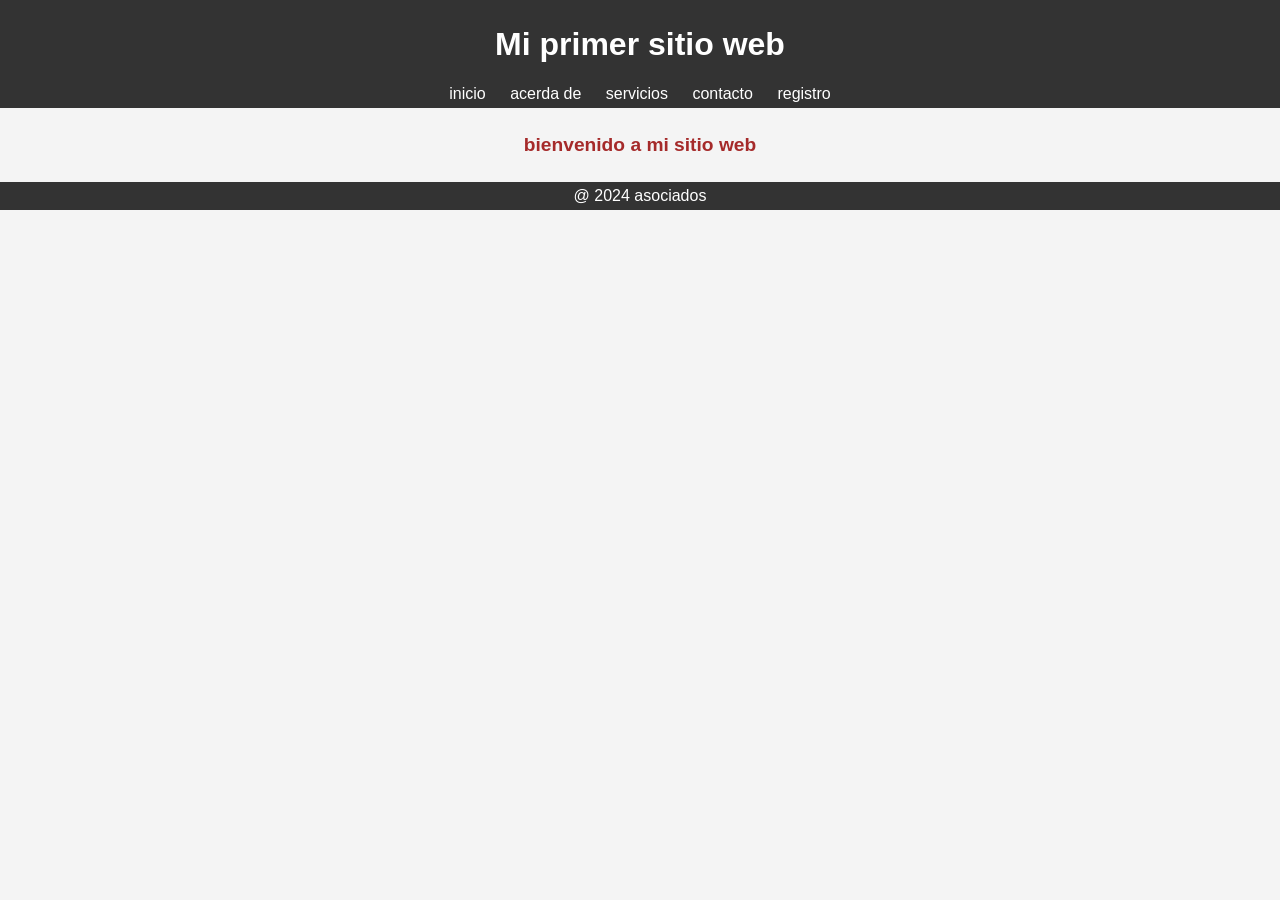
<file: index.html>
<!DOCTYPE html>
<html lang="en">

<head>
    <meta charset="UTF-8">
   <meta name="viewport" content="width=device-width, initial-scale=1.0">
    <link rel="stylesheet" href="css/estilos.css" >
    <title>Mi primer sitio web</title>
</head>

<body class.wrapper>

    <header>

        <h1>
            Mi primer sitio web

        </h1>

        <nav>
                <a href="index.html">inicio</a>
                <a href="acerca.html">acerda de</a>
                <a href="servicios.html">servicios</a>
                <a href="contacto.html">contacto</a>
                <a href="registro.html">registro</a>
        </nav>
    </header>

    <main>
    
    <h2>bienvenido a mi sitio web</h2>

    </main>

    <footer>
        @ 2024 asociados
    </footer>

</body>

</html>
</file>
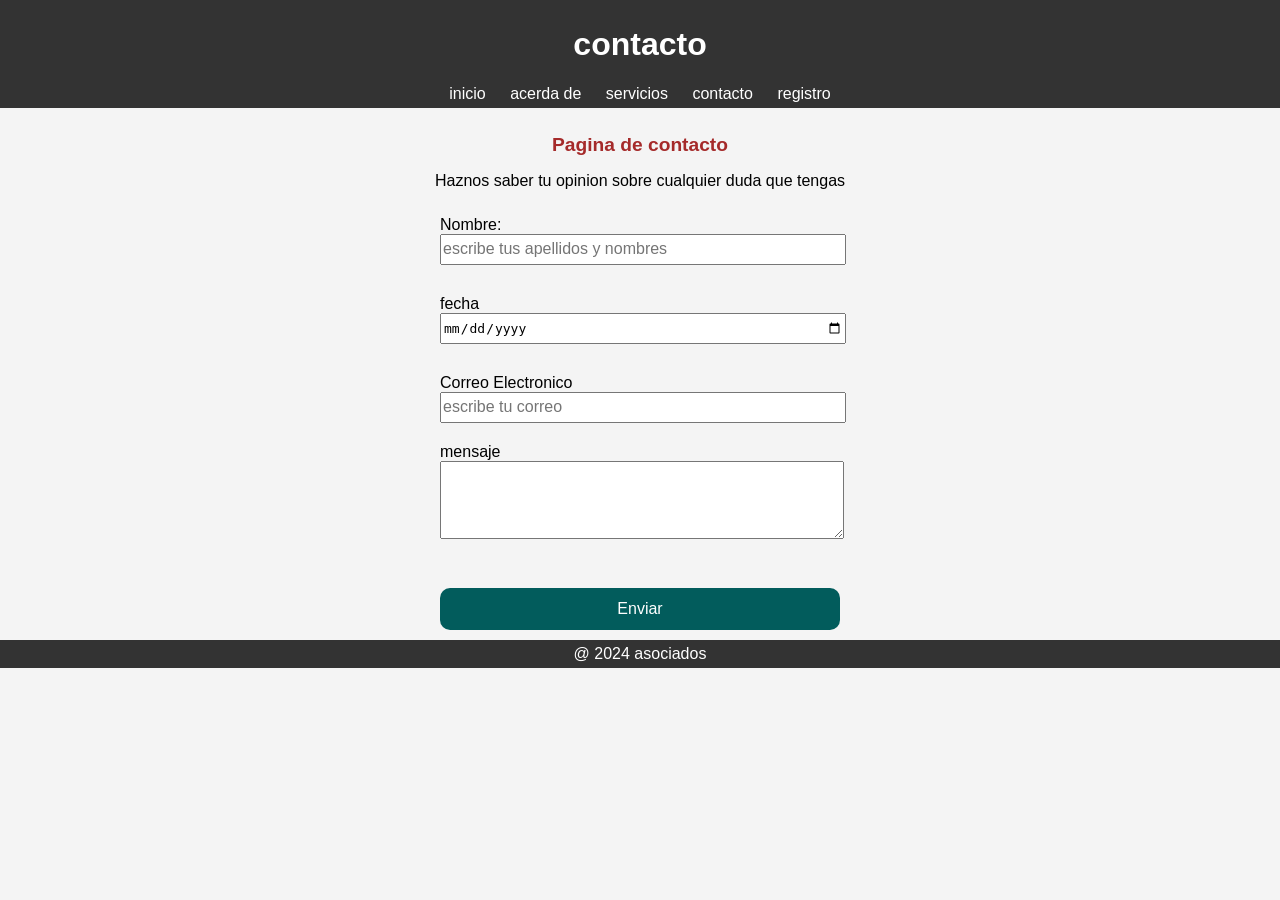
<file: contacto.html>
<!DOCTYPE html>
<html lang="en">

<head>
    <meta charset="UTF-8">
    <meta name="viewport" content="width=
    , initial-scale=1.0">
    <link rel="stylesheet" href="css/estilos.css" >
    <title>Mi primer sitio web</title>
</head>

<body>

    <header>

        <h1>
            contacto

        </h1>

        <nav>
                <a href="index.html">inicio</a>
                <a href="acerca.html">acerda de</a>
                <a href="servicios.html">servicios</a>
                <a href="contacto.html">contacto</a>
                <a href="registro.html">registro</a>
        </nav>
    </header>

    <main>
        <h2>Pagina de contacto</h2>
        <p>Haznos saber tu opinion sobre cualquier duda que tengas</p>
        
        <form>
            <label for="nombre">Nombre:</label>
            <input type="text" id="nombre" minlength="10" name="nombre"  required 
                   placeholder="escribe tus apellidos y nombres">
            
            <label for="fecha">fecha</label>
            <input type="date" id="fecha" name="fecha" required>

            <label for="email">Correo Electronico<label>
            <input type="email" id="email" name="email" required 
                    placeholder="escribe tu correo">

            <label for="mensaje">mensaje</label>
            <textarea name="mensaje" id="mensaje" requiered 
                     placeholder="escribe tu mensaje">

                    </textarea>
           
            <button type="submit">Enviar</button>

        </form>
    </main>
        
    

    <footer>
        @ 2024 asociados
    </footer>

</body>

</html>
</file>
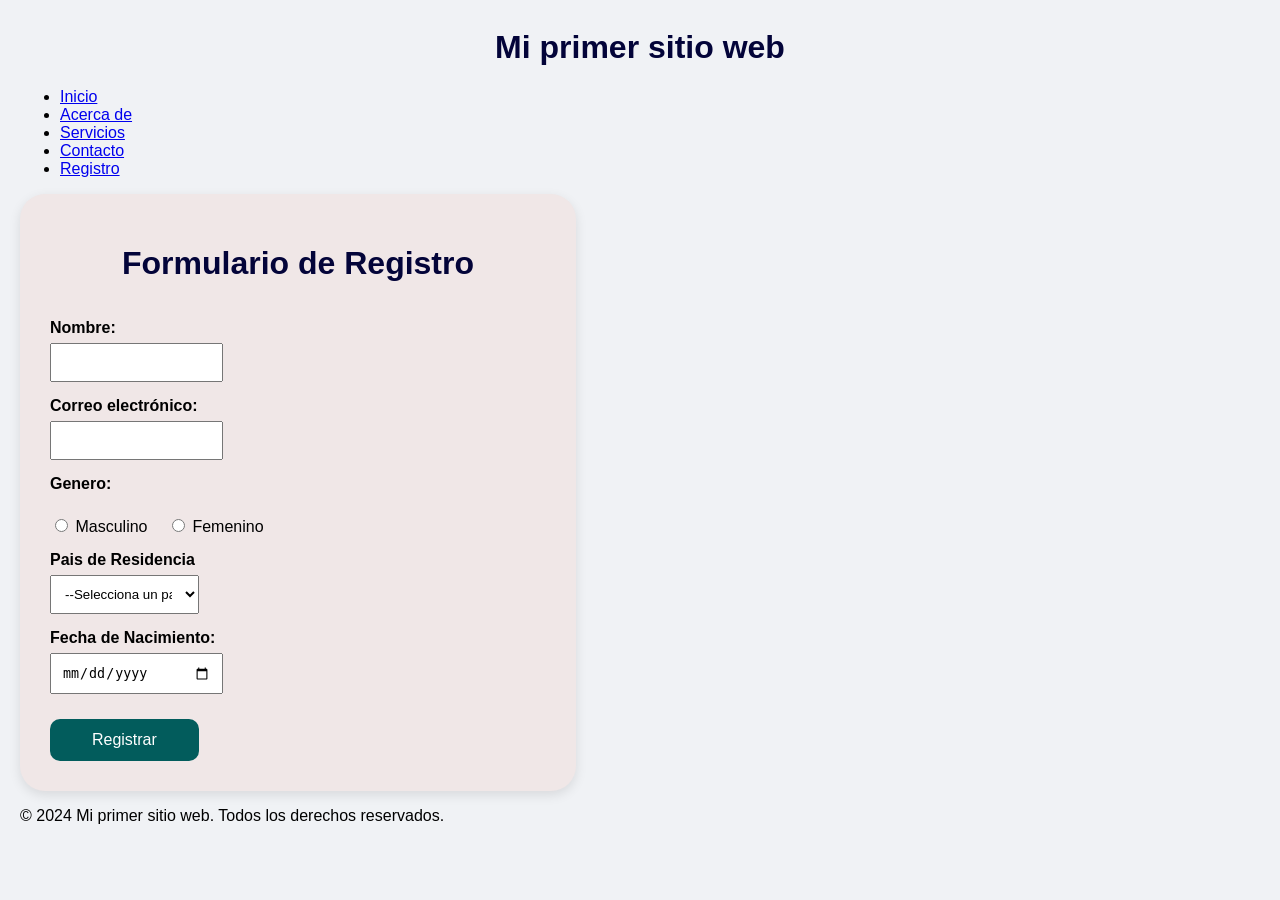
<file: registro.html>
<!DOCTYPE html>
<html lang="en">
 
<head>
    <meta charset="UTF-8">
    <meta name="viewport" content="width=device-width, initial-scale=1.0">
    <title>Registro</title>
 
    <style>
        body {
            font-family: 'Segoe UI', Tahoma, Geneva, Verdana, sans-serif;
            background-color: #f0f2f5;
            display:flex;
            flex-direction: column;
            margin-left: 20px;
            margin-right: 20px;
            justify-content: center;
           
        }
 
        form{
            background-color: #f0e7e7;
            padding: 30px;
            border-radius: 25px;
            box-shadow: 0 4px 12px rgba(0,0,0,0.1);
            width: 40%;
            display:flex;
            flex-direction: column;
        }
 
        input[type="text"],
        input[type="email"],
        input[type="date"],
        select{
            width: 30%;
            padding: 10px;
            margin-top: 6px;
        }
 
        h1{
            text-align: center;
            color: rgb(3, 4, 57);
        }
 
        label{
            display: block;
            margin-top: 15px;
            font-weight: 600;
            color:black;
        }
 
        .radio-group{
            margin-top: 10px;
        }
 
        .radio-group label{
            display: inline-block;
            margin-right: 15px;
            font-weight: normal;
        }
 
        button{
            width: 30% ;
            margin-top: 25px;
            padding: 12px;
            background-color: rgb(2, 92, 92);
            color: white;
            border: none;
            border-radius: 10px;
            font-size: medium;
            cursor: pointer;
            transition:  background-color 0.3s ease;
        }
 
        button:hover{
            background-color: #476d50;
        }
       
    </style>
 
</head>
 
<body>
    <header >
        <h1>Mi primer sitio web</h1>
        <nav>
            <ul>
                <li> <a href="index.html">Inicio</a> </li>
               
                <li> <a href="acerca.html">Acerca de</a> </li>
               
                <li> <a href="servicios.html">Servicios</a> </li>
               
                <li> <a href="contacto.html">Contacto</a>
                </li>
                <li>
                    <a href="registro.html">Registro</a>
                </li>
            </ul>
        </nav>
    </header>
 
    <main>
 
        <form action="">
            <h1>Formulario de Registro</h1>
            <label for="nombre">Nombre:</label>
           
            <input type="text" name="nombre" id="nombre">
           
            <label for="correo">Correo electrónico:</label>
           
            <input type="email" name="correo" id="correo">
           
           
            <label>Genero:</label>
           
            <div class="radio-group">
                <input type="radio" name="genero" id="masculino" value="masculino">
                <label for="masculino">Masculino</label>
 
                <input type="radio" name="genero" id="femenino" value="femenino">
                <label for="femenino">Femenino</label>
            </div>
         
 
            <label for="pais">Pais de Residencia</label>
           
            <select name="pais" id="pais">
                <option value="">--Selecciona un pais--</option>
                <option value="ecuador">Ecuador</option>
                <option value="argentina">Argentina</option>
            </select>
 
           
 
            <label for="fechaNac">Fecha de Nacimiento:</label>
           
            <input type="date" id="fechaNac" name="fechaNac">
           
 
            <button type="submit">Registrar</button>
 
 
        </form>
 
    </main>
 
    <footer >
        <p>&copy; 2024 Mi primer sitio web. Todos los derechos reservados.</p>
 
    </footer>
</body>
 
</html>
</file>
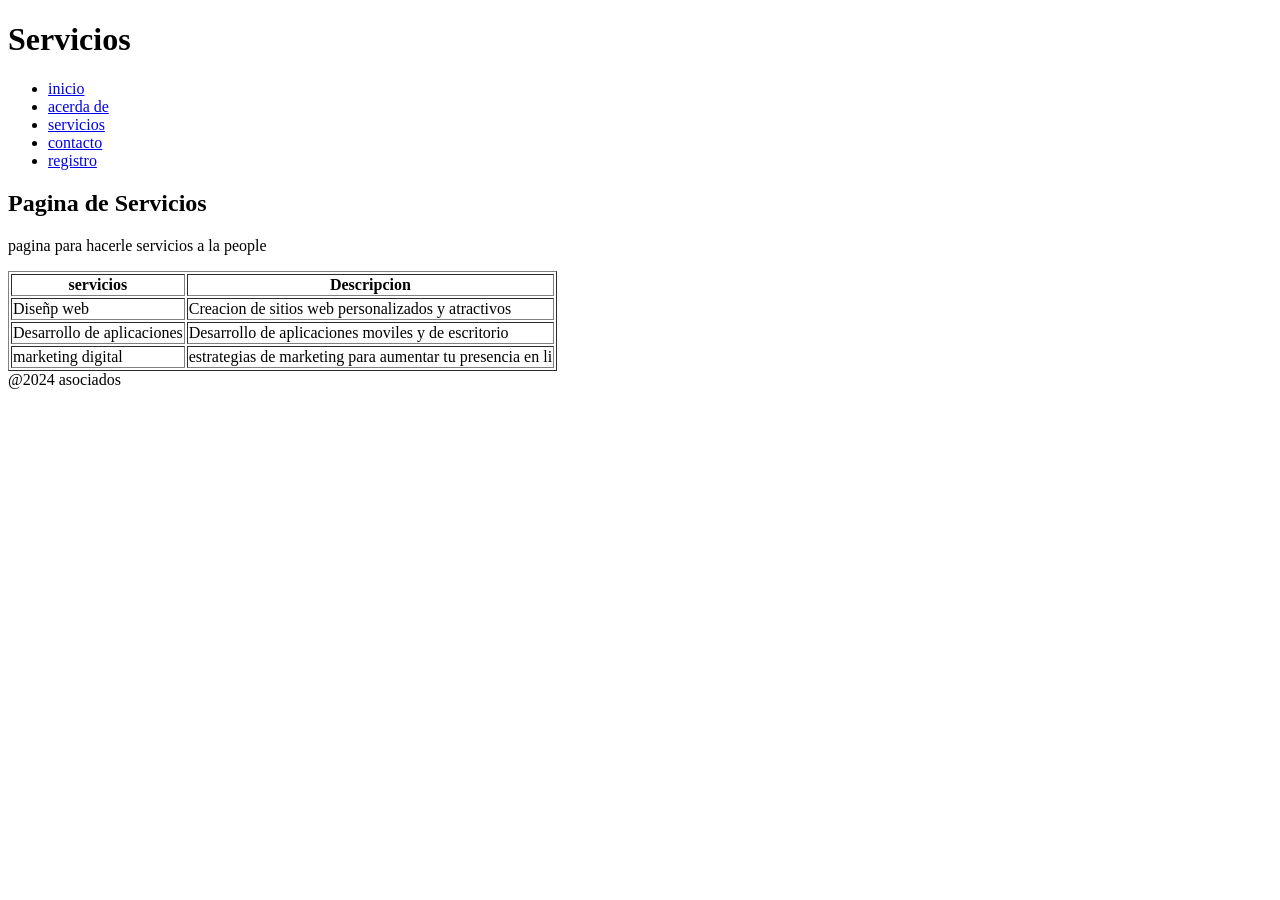
<file: servicios.html>
<!DOCTYPE html>
<html lang="en">

<head>
    <meta charset="UTF-8">
    <meta name="viewport" content="width=
    , initial-scale=1.0">
    <title>Mi primer sitio web</title>
</head>

<body>

    <header>

        <h1>
            Servicios

        </h1>

        <nav>
            <ul>
                <li><a href="index.html">inicio</a></li>
                <li><a href="acerca.html">acerda de</a></li>
                <li><a href="servicios.html">servicios</a></li>
                <li><a href="contacto.html">contacto</a></li>
                <li><a href="registro.html">registro</a></li>
            </ul>
        </nav>
    </header>

    <main>

    <h2> Pagina de Servicios</h2>
    <p> pagina para hacerle servicios a la people </p>


    <table border="1">
        <thead>
            <tr>
                <th>servicios</th>
                <th>Descripcion</th>
            </tr>
        </thead>

        <tbody>
            <tr>
                <td>Diseñp web</td>
                <td>Creacion de sitios web personalizados y atractivos</td>
            </tr>

            <tr>
                <td>Desarrollo de aplicaciones</td>
                <td>Desarrollo de aplicaciones  moviles  y de escritorio</td>

            </tr>

            <tr>
                <td>marketing digital</td>
                <td>estrategias  de marketing para aumentar tu presencia en li</td>
            </tr>
        </tbody>
    </table>

    </main>

    <footer>
        @2024 asociados
    </footer>

</body>

</html>
</file>
<file: css/estilos.css>
CSS
 html,body{
    height: 100%;
    margin:0;
    padding: 0;
    font-family: Arial, Helvetica, sans-serif;
    background-color: #f4f4f4;
}
 
.wrapper{
    min-height: 100%;
    display: flex;
    flex-direction: column;
}
 
header, footer{
    background-color: #333;
    color: white;
    padding: 5px;
    text-align: center;
 
}
 
nav a{
    color: #fff;
    text-decoration: none;
    margin: 0 10px;
   
}
 
main{
    flex: 1;
    padding: 10px;
}
 
h2{
    font-size: larger;
    text-align: center;
    color: brown;
 
}


 
p{
    font-size: medium;
    text-align: center;
}
 
form{
    display: flex;
    flex-direction: column;
    max-width: 400px;
    margin: auto;
}
 
 input[type="text"],
 input[type="email"],
 input[type="date"],
 textarea {
     margin-bottom: 20px;
     padding: 1px;
     width: 100%;
     height: 25px;
     font-size: medium;
 }

 textarea{
    padding-bottom: 50px;
 }
 
 label{
    margin-top: 10px;
 }
 
button {
    width: 100%;
    margin-top: 25px;
    padding: 12px;
    background-color: rgb(2, 92, 92);
    color: white;
    border: none;
    border-radius: 10px;
    font-size: medium;
    cursor: pointer;
    transition: background-color 0.3s ease;
}
 
 button:hover {
     background-color: #476d50;
 }
</file>
